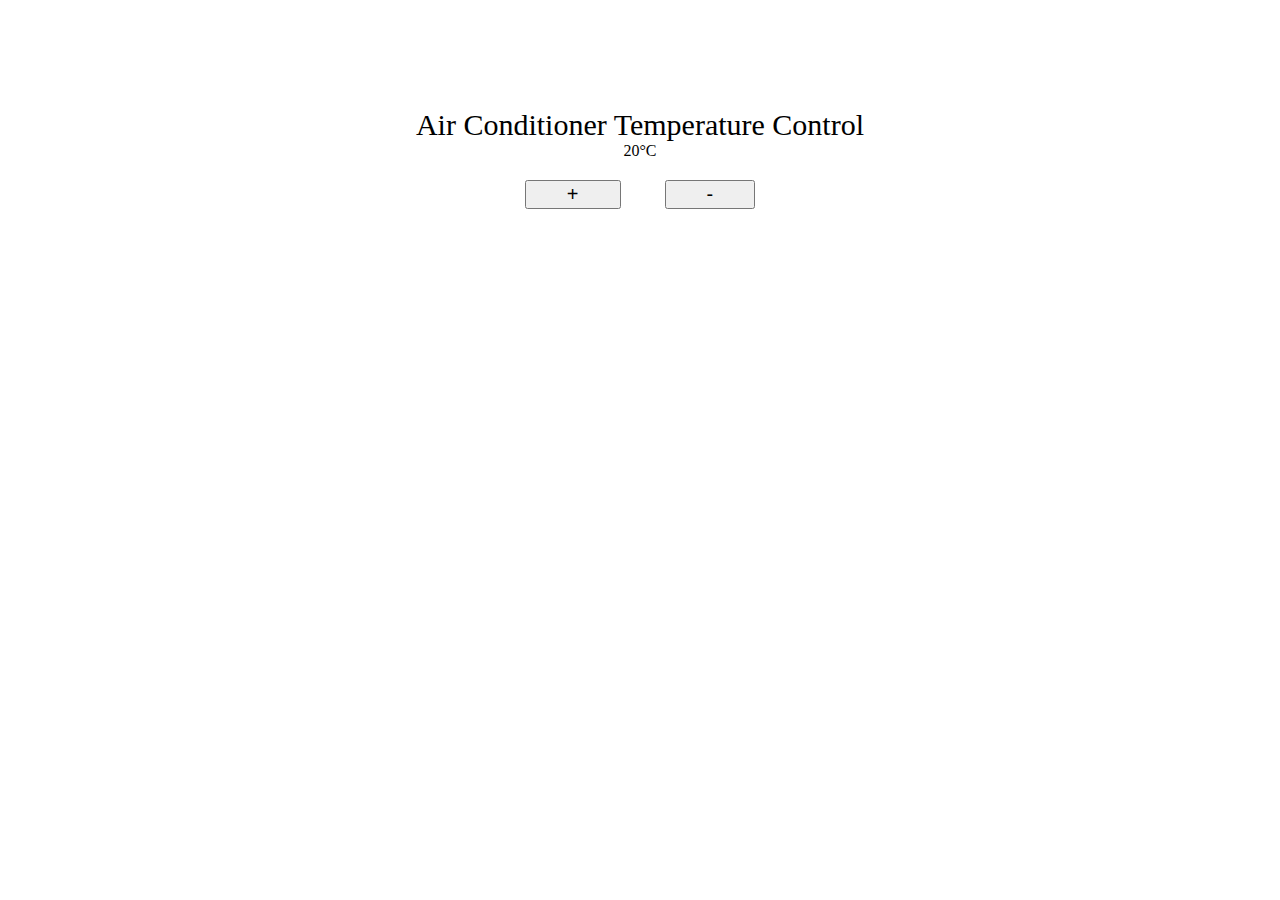
<file: web/index.html>
<!DOCTYPE html>
<html lang="en">
<head>
    <meta charset="UTF-8">
    <meta name="viewport" content="width=device-width, initial-scale=1.0">
    <link rel="stylesheet" href="./index.css">
    <title>Air Conditioner Temperature Control</title>
</head>
<body>
    <div id="Title">Air Conditioner Temperature Control</div>
    <div id="Temperature"></div>
    <div>
        <button id="up">+</button>
        <button id="down">-</button>
    </div>
    <script type="text/javascript" src = "./index.js"></script>
</body>
</html>
</file>
<file: web/index.css>
body {
    display: flex;
    align-items: center;
    flex-direction: column;
}
#Title {
    text-align: center;    
    font-size: 30px;
    padding-top: 100px;
}

button {
    padding-left: 40px;
    padding-right: 40px;
    margin: 20px;
    font-size: 20px;
}
</file>
